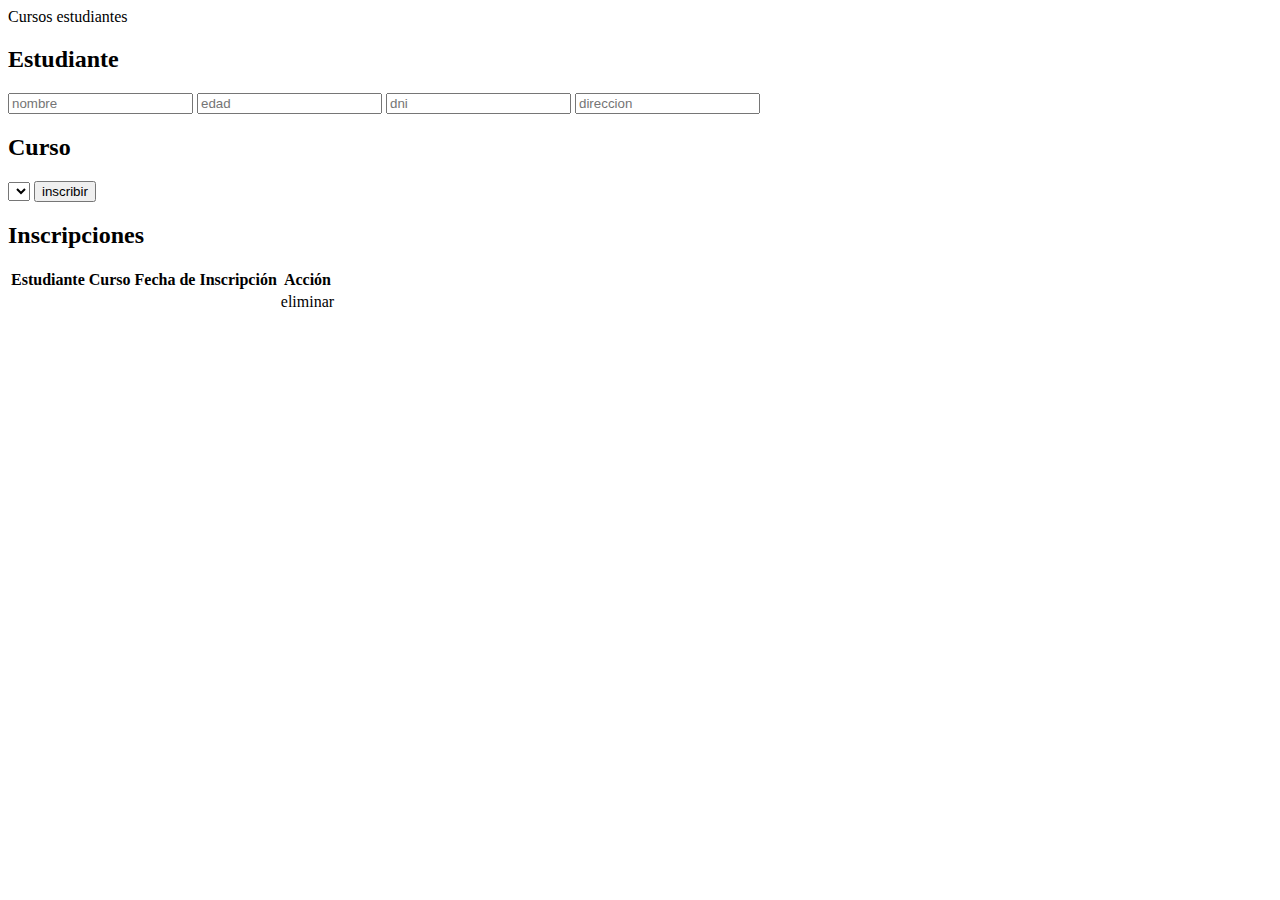
<file: src/main/resources/templates/index.html>
<!DOCTYPE html>
<!--
Click nbfs://nbhost/SystemFileSystem/Templates/Licenses/license-default.txt to change this license
Click nbfs://nbhost/SystemFileSystem/Templates/Other/html.html to edit this template
-->
<html>
    <head>
        <title>Inscripcion</title>
        <meta charset="UTF-8">
        <meta name="viewport" content="width=device-width, initial-scale=1.0">
        <link href="https://cdn.jsdelivr.net/npm/bootstrap@5.3.1/dist/css/bootstrap.min.css" rel="stylesheet" integrity="sha384-4bw+/aepP/YC94hEpVNVgiZdgIC5+VKNBQNGCHeKRQN+PtmoHDEXuppvnDJzQIu9" crossorigin="anonymous">
    </head>
    <body>
        <nav class="nav">
            <a class="nav-link active" aria-current="page" th:href="@{/curso}">Cursos</a>
            <a class="nav-link" th:href="@{/estudiante}">estudiantes</a>            
        </nav>
        <h2>Estudiante</h2>
        <form th:action="@{/admin/inscribir}" method="POST" th:object="${est}">
            <input type="text" placeholder="nombre" th:field="*{nombreEstudiante}"/>
            <input type="number" placeholder="edad"th:field="*{edad}"/>
            <input type="number" placeholder="dni"th:field="*{dni}"/>
            <input type="text" placeholder="direccion"th:field="*{direccion}"/>
            <h2>Curso</h2>
            <select name="id_curso">
                <option th:each="c:${listaCurso}" th:value="${c.id_curso}" th:label="${c.nomCurso}"></option>
            </select>      
            <button type="submit"> inscribir</button>
        </form>

        <h2>Inscripciones</h2>
        <table class="table">
            <thead> 
                <tr>
                    <th>
                        Estudiante
                    </th>
                    <th>
                        Curso
                    </th>
                    <th>
                        Fecha de Inscripción
                    </th>
                    <th>
                        Acción
                    </th>
                </tr>
            </thead>
            <tbody>
                <tr th:each="inscripcion : ${listaInscripcion}">

                    <td th:text="${inscripcion.estudiante.nombreEstudiante}">

                    </td>
                    <td th:text="${inscripcion.curso.nomCurso}">

                    </td>
                    <td th:text="${inscripcion.fecha_inscripcion}">

                    </td>
                    <td>
                        <a th:href="@{/admin/eliminar2/}+${inscripcion.id_inscripcion}">eliminar</a>
                    </td>
                </tr>
            </tbody>
        </table> 
        <script src="https://cdn.jsdelivr.net/npm/bootstrap@5.3.1/dist/js/bootstrap.bundle.min.js" integrity="sha384-HwwvtgBNo3bZJJLYd8oVXjrBZt8cqVSpeBNS5n7C8IVInixGAoxmnlMuBnhbgrkm" crossorigin="anonymous"></script>

    </body>
</html>
</file>
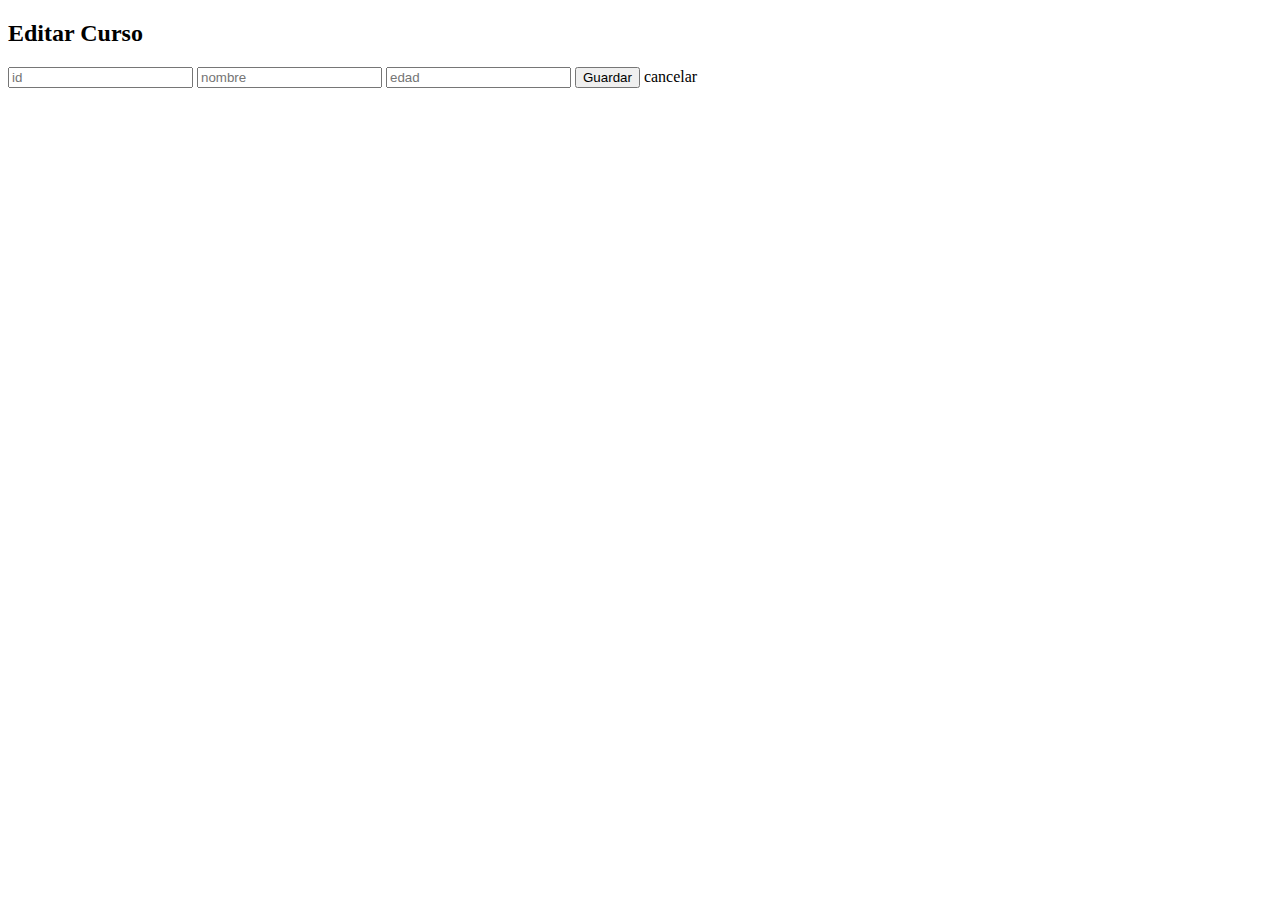
<file: src/main/resources/templates/editarCurso.html>
<!DOCTYPE html>
<!--
Click nbfs://nbhost/SystemFileSystem/Templates/Licenses/license-default.txt to change this license
Click nbfs://nbhost/SystemFileSystem/Templates/Other/html.html to edit this template
-->
<html>
    <head>
        <title>Editar Curso</title>
        <meta charset="UTF-8">
        <meta name="viewport" content="width=device-width, initial-scale=1.0">
    </head>
    <body>
        <h2>Editar Curso</h2>
        <form th:action="@{/curso/GuardarModificacion1}" method="POST" th:object="${curso}">
            <input type="text" placeholder="id" readonly="true" th:field="*{id_curso}"/>
            <input type="text" placeholder="nombre" th:field="*{nomCurso}"/>
            <input type="number" placeholder="edad"th:field="*{duracion}"/>             
            <button type="submit">Guardar</button>
            <a th:text="cancelar" th:href="@{/admin}">cancelar</a>
        </form>
    </body>
</html>
</file>
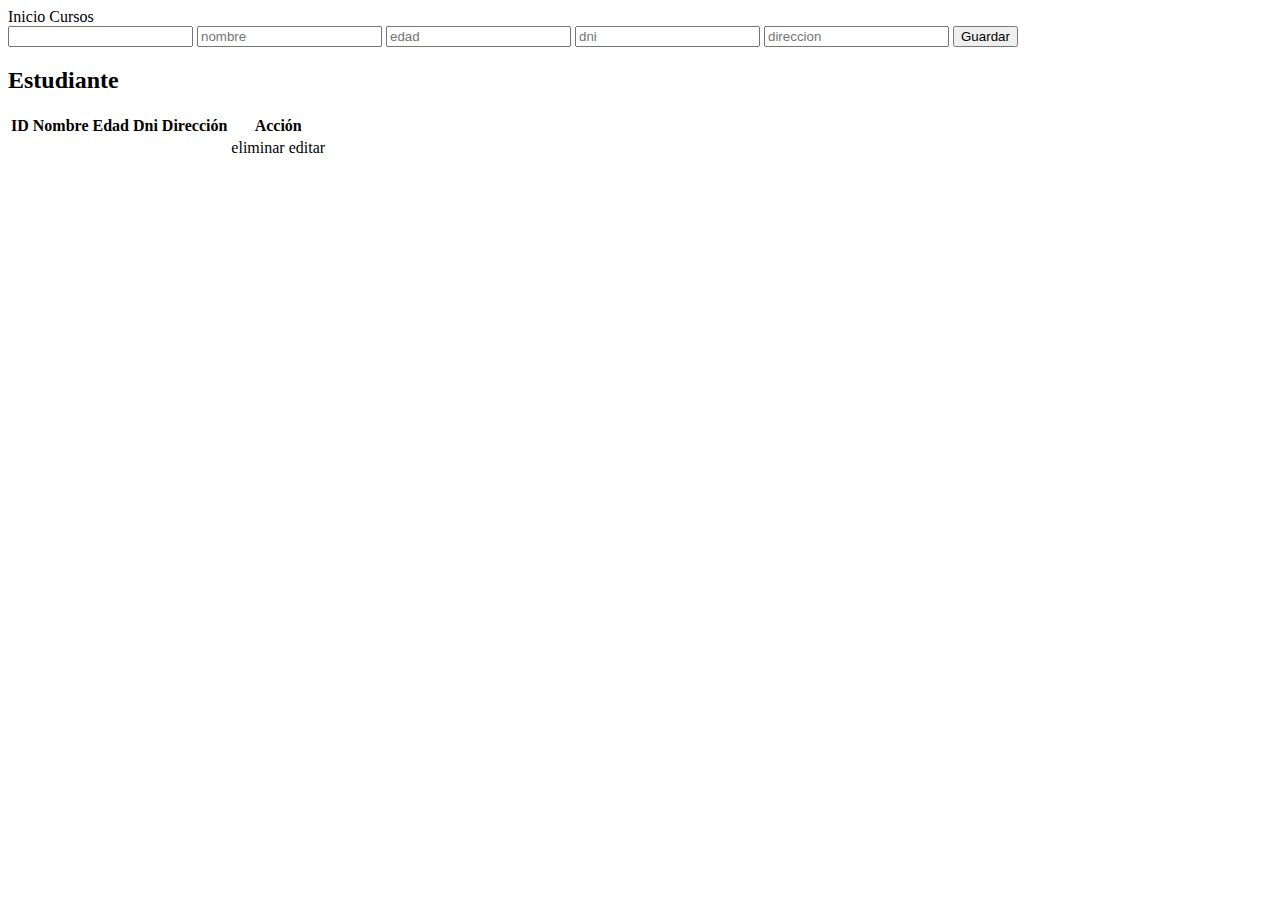
<file: src/main/resources/templates/editarEstudiante.html>
<!DOCTYPE html>
<!--
Click nbfs://nbhost/SystemFileSystem/Templates/Licenses/license-default.txt to change this license
Click nbfs://nbhost/SystemFileSystem/Templates/Other/html.html to edit this template
-->
<html>
    <head>
        <title>Editar Estudiante</title>
        <meta charset="UTF-8">
        <meta name="viewport" content="width=device-width, initial-scale=1.0">
        <link href="https://cdn.jsdelivr.net/npm/bootstrap@5.3.1/dist/css/bootstrap.min.css" rel="stylesheet" integrity="sha384-4bw+/aepP/YC94hEpVNVgiZdgIC5+VKNBQNGCHeKRQN+PtmoHDEXuppvnDJzQIu9" crossorigin="anonymous">

    </head>
    <body>

        <header class="menu">
            <nav class="nav">
                <a class="nav-link" th:href="@{/admin}">Inicio</a> 
                <a class="nav-link active" aria-current="page" th:href="@{/curso}">Cursos</a>
            </nav>
        </header>

        <main class="estuprincipal">

            <form class="estuform" th:action="@{/estudiante/GuardarModificacion}" method="POST" th:object="${estudiante}">
                <input readonly="true" th:field="*{id_estudiante}"/>
                <input type="text" placeholder="nombre" th:field="*{nombreEstudiante}"/>
                <input type="number" placeholder="edad" th:field="*{edad}"/>
                <input type="number" placeholder="dni" th:field="*{dni}"/>
                <input type="text" placeholder="direccion" th:field="*{direccion}"/>             
                <button type="submit">Guardar</button>
             </form>
            <h2>Estudiante</h2>

            <table class="table">
                <thead> 
                    <tr>
                        <th>
                            ID
                        </th>
                        <th>
                            Nombre
                        </th>
                        <th>
                            Edad
                        </th>
                        <th>
                            Dni
                        </th>
                        <th>
                            Dirección
                        </th>
                        <th>
                            Acción
                        </th>
                    </tr>
                </thead>
                <tbody>
                    <tr th:each="estudiante : ${listaEstudiantes}">
                        <td th:text="${estudiante.id_estudiante}">

                        </td>

                        <td th:text="${estudiante.nombreEstudiante}">

                        </td>
                        <td th:text="${estudiante.edad}">

                        </td>
                        <td th:text="${estudiante.dni}">

                        </td>
                        <td th:text="${estudiante.direccion}">

                        </td>
                        <td>
                            <a th:href="@{/estudiante/eliminar/}+${estudiante.id_estudiante}">eliminar</a>
                            <a th:href="@{/estudiante/editarEstudiante/}+${estudiante.id_estudiante}">editar</a>
                        </td>
                    </tr>
                </tbody>
            </table>
        </main>

        <script src="https://cdn.jsdelivr.net/npm/bootstrap@5.3.1/dist/js/bootstrap.bundle.min.js" integrity="sha384-HwwvtgBNo3bZJJLYd8oVXjrBZt8cqVSpeBNS5n7C8IVInixGAoxmnlMuBnhbgrkm" crossorigin="anonymous"></script>

    </body>
</html>
</file>
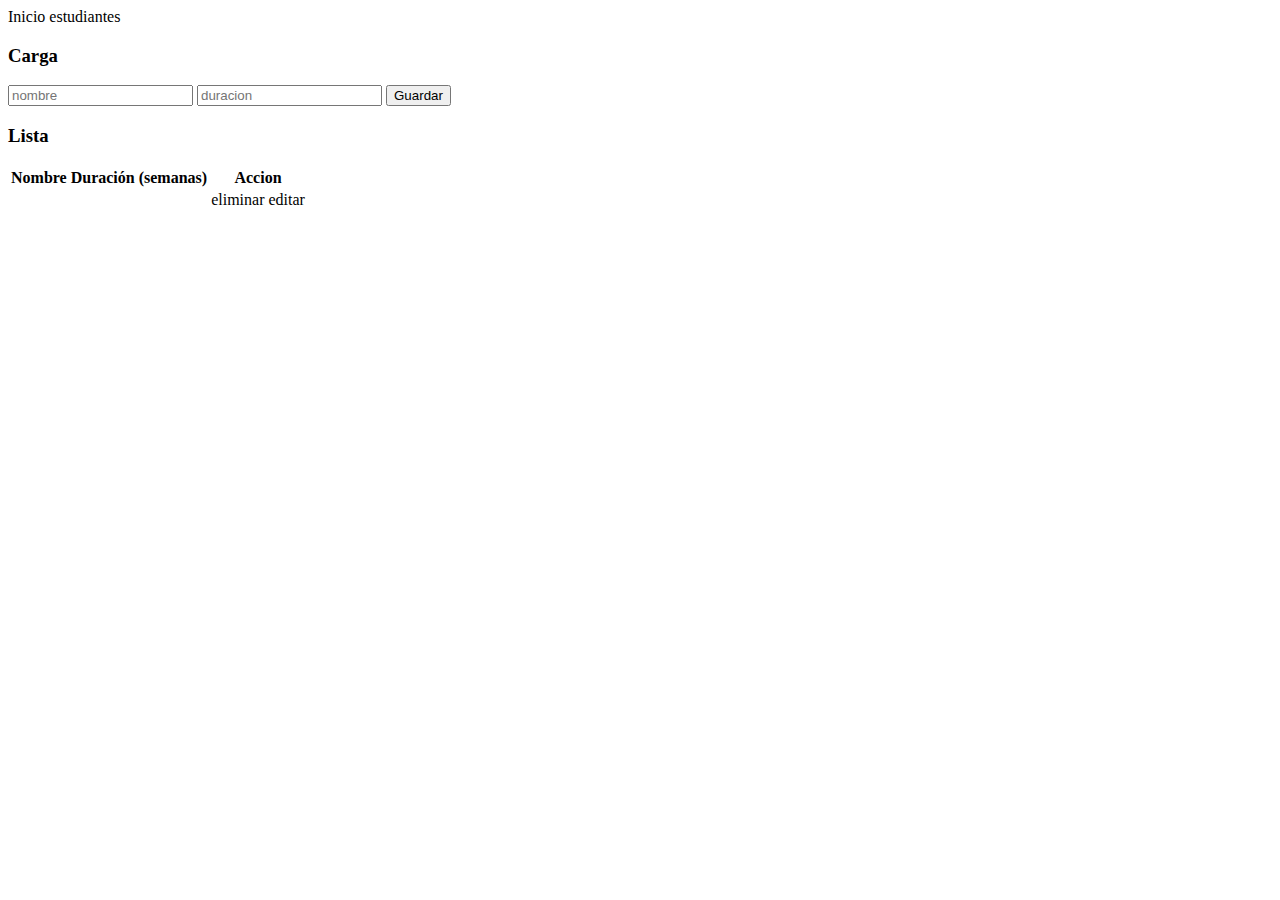
<file: src/main/resources/templates/RegistroCurso.html>
<!DOCTYPE html>
<!--
Click nbfs://nbhost/SystemFileSystem/Templates/Licenses/license-default.txt to change this license
Click nbfs://nbhost/SystemFileSystem/Templates/Other/html.html to edit this template
-->
<html>
    <head>
        <title>Registrar Curso</title>
        <meta charset="UTF-8">
        <meta name="viewport" content="width=device-width, initial-scale=1.0">
        <link href="https://cdn.jsdelivr.net/npm/bootstrap@5.3.1/dist/css/bootstrap.min.css" rel="stylesheet" integrity="sha384-4bw+/aepP/YC94hEpVNVgiZdgIC5+VKNBQNGCHeKRQN+PtmoHDEXuppvnDJzQIu9" crossorigin="anonymous">

    </head>
    <body>
        <header>
            <nav class="nav">
                <a class="nav-link active" aria-current="page" th:href="@{/admin}">Inicio</a>
                <a class="nav-link" th:href="@{/estudiante}">estudiantes</a>            
            </nav>
        </header>
        <h3>Carga</h3>
        <main>
            <form th:action="@{curso/guardar}" method="POST" th:object="${curso}">
                <input type="text" placeholder="nombre" th:field="*{nomCurso}"/>
                <input type="number" placeholder="duracion" th:field="*{duracion}"/>
                <button type="submit">Guardar</button>
            </form>
            <h3>Lista</h3>
            <table class="table">
                <thead> 
                    <tr>
                        <th>
                            Nombre
                        </th>                    
                        <th>
                            Duración (semanas)
                        </th>
                        <th>
                            Accion
                        </th>
                    </tr>
                </thead>
                <tbody>
                    <tr th:each="curso : ${listaCurso}">

                        <td th:text="${curso.nomCurso}">

                        </td>                   
                        <td th:text="${curso.duracion}">

                        </td>
                        <td>
                            <a th:href="@{/curso/eliminar/}+${curso.id_curso}">eliminar</a>
                            <a th:href="@{/curso/editar/}+${curso.id_curso}">editar</a>
                        </td>
                    </tr>
                </tbody>
            </table>
        </main>


        <script src="https://cdn.jsdelivr.net/npm/bootstrap@5.3.1/dist/js/bootstrap.bundle.min.js" integrity="sha384-HwwvtgBNo3bZJJLYd8oVXjrBZt8cqVSpeBNS5n7C8IVInixGAoxmnlMuBnhbgrkm" crossorigin="anonymous"></script>

    </body>
</html>
</file>
